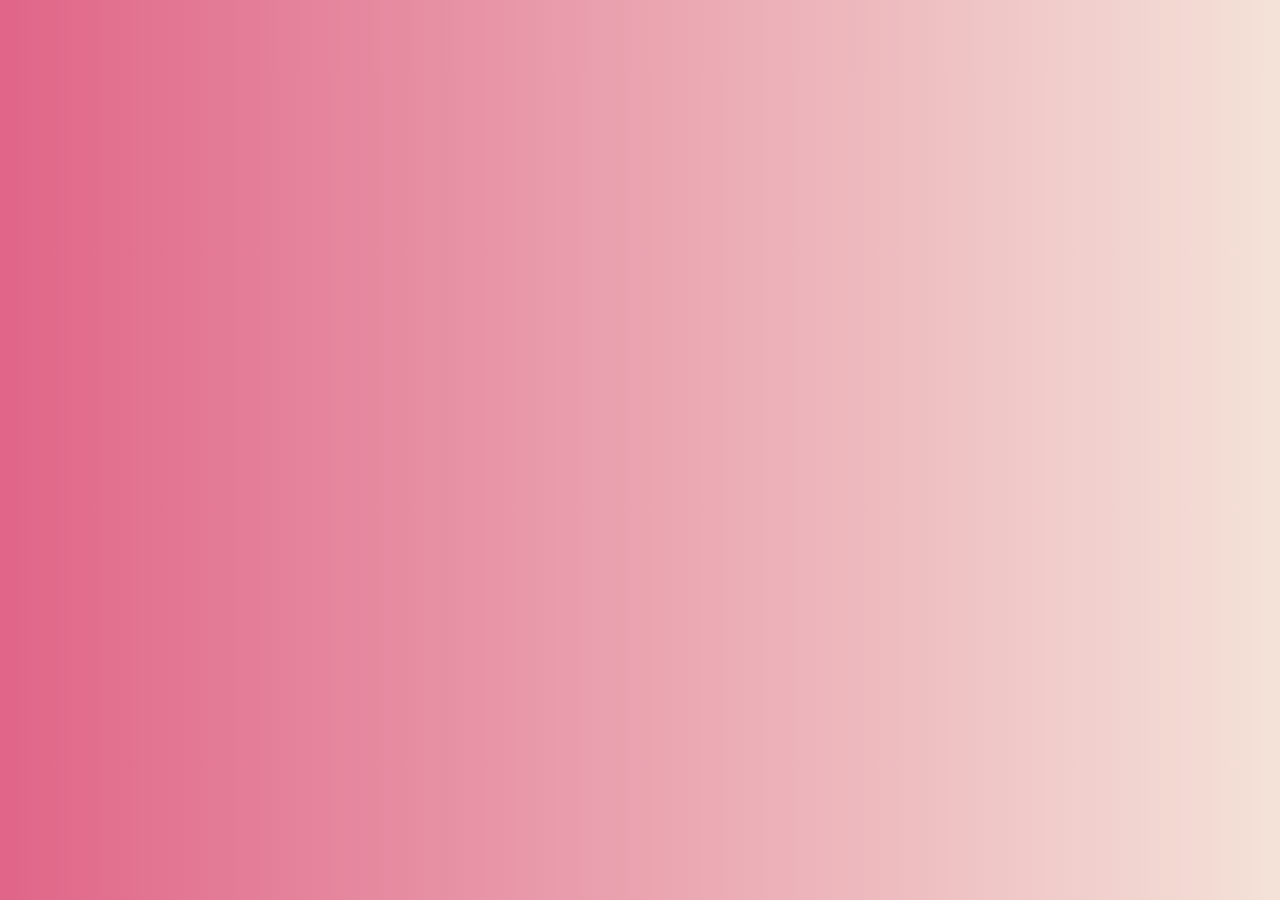
<file: index.html>
<!DOCTYPE html>
<html lang="es">
    <head>
        <meta charset="UTF-8">
        <meta name="viewport" content="width=device-width, initial-scale=1.0">
        <!-- =====BOX ICONS===== -->
        <link href='https://cdn.jsdelivr.net/npm/boxicons@2.0.5/css/boxicons.min.css' rel='stylesheet'>

        <!-- ===== CSS ===== -->
        <link rel="stylesheet" href="assets/css/styles.css">
        <link rel="shortcut icon" href="./assets/img/javascript.ico" type="image/x-icon">
        <title>Practicando JS</title>
    </head>
    <body>
        <!--===== HEADER =====-->
        <header class="l-header">
            <nav class="nav bd-grid">
                <div>
                    <a href="#" class="nav__logo">Practicando con JS</a>
                </div>
                
                <div class="nav__toggle" id="nav-toggle">
                    <i class='bx bx-menu'></i>
                </div>

                <div class="nav__menu" id="nav-menu">
                    <div class="nav__close" id="nav-close">
                        <i class='bx bx-x'></i>
                    </div>

                    <ul class="nav__list">
                        <li class="nav__item"><a href="./bucles/index.html" class="nav__link active">Bucles</a></li>
                        <li class="nav__item"><a href="./triangulos/index.html" class="nav__link">Tipo triángulo</a></li>
                        <li class="nav__item"><a href="./nota/index.html" class="nav__link">Cálculo notas</a></li>
                        <li class="nav__item"><a href="./circulos/index.html" class="nav__link">Cálculo circulo</a></li>
                    </ul>
                </div>
            </nav>
        </header>

        <main class="l-main">
            <!--===== HOME =====-->
            <section class="home" id="home">
                <div class="home__container bd-grid">
                    <div class="home__img">
                        <img src="assets/img/img1.png" alt="" data-speed="-2" class="move">
                        <img src="assets/img/img2.png" alt="" data-speed="2" class="move">
                        <img src="assets/img/img3.png" alt="" data-speed="2" class="move">
                        <img src="assets/img/img4.png" alt="" data-speed="-2" class="move">
                        <img src="assets/img/img5.png" alt="" data-speed="-2" class="move">
                        <!-- <img src="assets/img/img6.png" alt="" data-speed="2" class="move"> -->
                    </div>

                    <div class="home__data">
                        <h1 class="home__title">Cálculos<br> Javascript</h1>
                        <p class="home__description">Prueba mis ejercicios realizados en Javascript.<br> Cálculos circulares, triangulares, notas y bucles</p>
                        <a href="https://github.com/Itzvicen" class="home__button">Github @itzvicen</a>
                    </div>
                </div>
            </section>
        </main>

        <!--===== GSAP =====-->
        <script src="https://cdnjs.cloudflare.com/ajax/libs/gsap/3.5.1/gsap.min.js"></script>

        <!--===== MAIN JS =====-->
        <script src="assets/js/main.js"></script>
    </body>
</html>
</file>
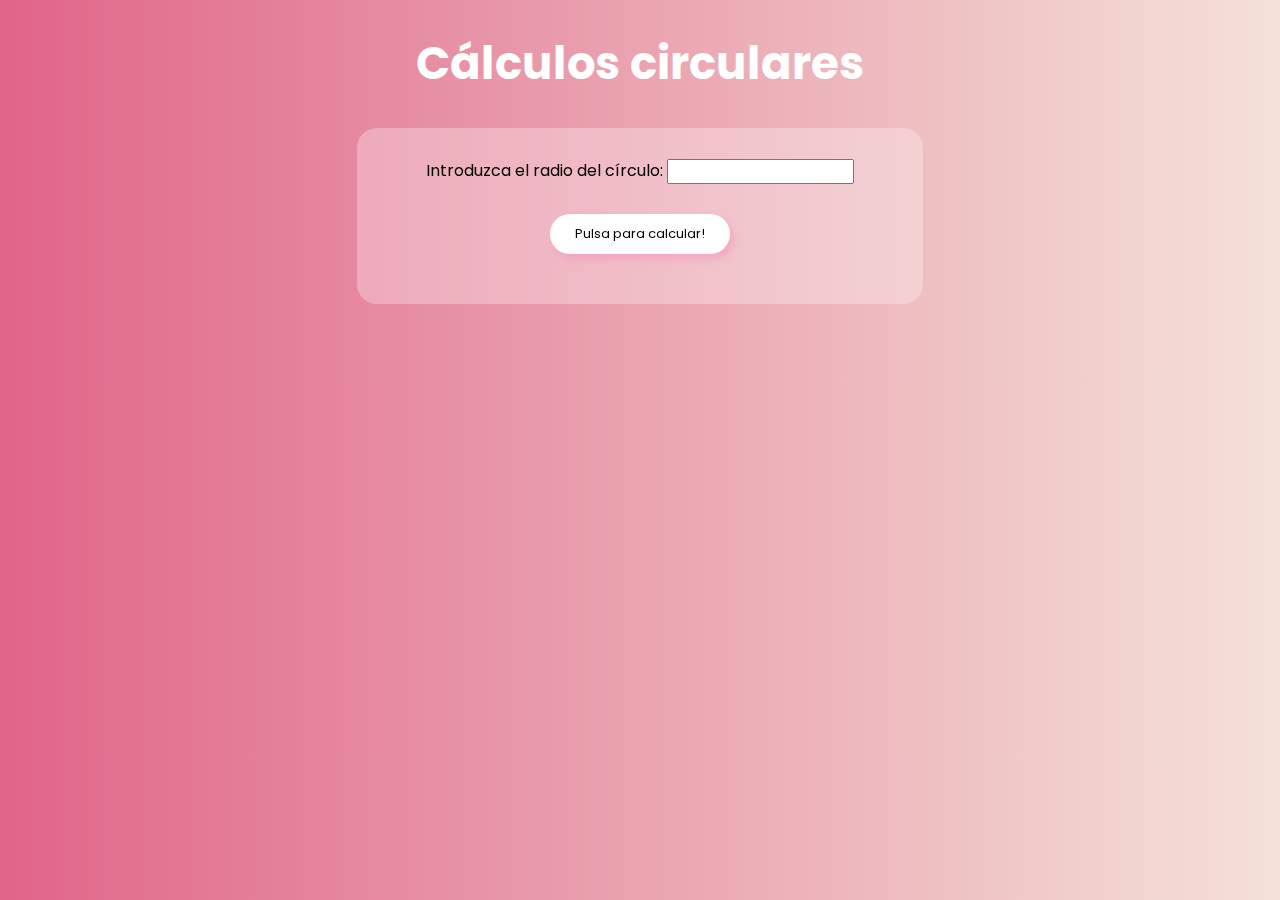
<file: circulos/index.html>
<!DOCTYPE html>
<html lang="es">
<head>
    <meta charset="UTF-8">
    <meta http-equiv="X-UA-Compatible" content="IE=edge">
    <meta name="viewport" content="width=device-width, initial-scale=1.0">
    <link rel="preconnect" href="https://fonts.googleapis.com">
    <link rel="preconnect" href="https://fonts.gstatic.com" crossorigin>
    <link href="https://fonts.googleapis.com/css2?family=Poppins:wght@300;400;600&display=swap" rel="stylesheet">
    <link rel="stylesheet" href="./css/style.css">
    <script src="./js/javascript.js"></script>
    <title>Cálculos circulares</title>
</head>
    <body>
        <h1>Cálculos circulares</h1>

        <div id="formulario">
            <form action="">
                <label for="">Introduzca el radio del círculo: </label>
                <input type="number" id="radio">
            </form>
            <button onclick="circulos()">Pulsa para calcular!</button>
        </div>

        <div id="resultados">
            <p id="resultLong"></p>
            <p id="resultArea"></p>
            <p id="resultVol"></p>
        </div>

    </body>
</html>
</file>
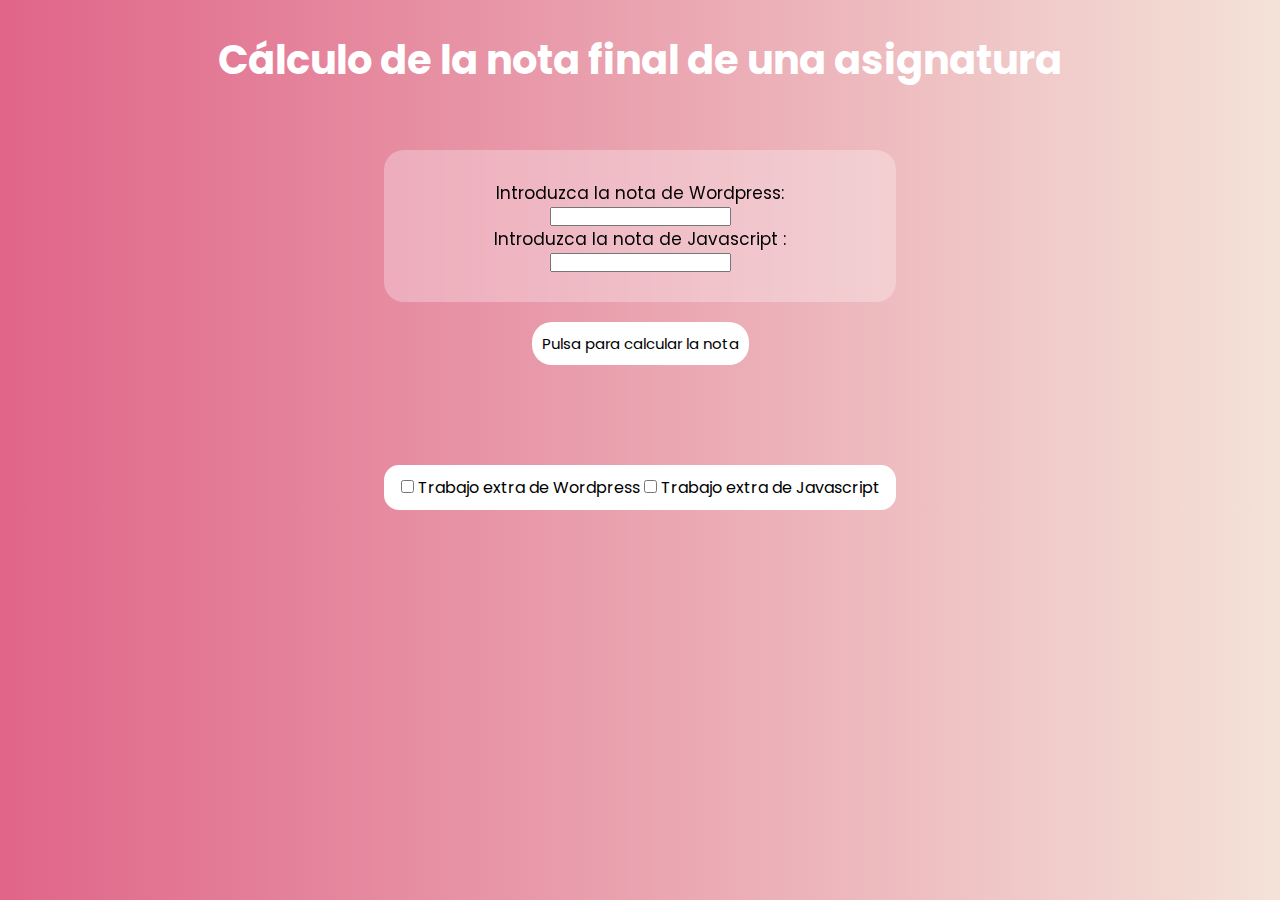
<file: nota/index.html>
<!DOCTYPE html>
<html lang="es">
<head>
    <meta charset="UTF-8">
    <meta http-equiv="X-UA-Compatible" content="IE=edge">
    <meta name="viewport" content="width=device-width, initial-scale=1.0">
    <link rel="preconnect" href="https://fonts.googleapis.com">
    <link rel="preconnect" href="https://fonts.gstatic.com" crossorigin>
    <link href="https://fonts.googleapis.com/css2?family=Poppins:wght@300;400;600&display=swap" rel="stylesheet">
    <link rel="stylesheet" href="./css/style.css">
    <script src="./js/javascript.js"></script>
    <title>Nota final de asignatura</title>
</head>
<body>
    <h1>Cálculo de la nota final de una asignatura</h1>
    <div id="formu">
        <form action="notawp">
            <label for="">Introduzca la nota de Wordpress: </label>
            <input type="number" id="notawp">
        </form>

        <form action="notajs">
            <label for="">Introduzca la nota de Javascript : </label>
            <input type="number" id="notajs">
        </form>
    </div>
    <button onclick="calcNota()">Pulsa para calcular la nota</button>
    <h2 id="resultado"></h2>
    <h3 id="indicacion"></h3>

    <div id="botones">
        <input type="checkbox" name="trabajowp" id="wordpress">
        <label for="">Trabajo extra de Wordpress</label>
        <input type="checkbox" name="trabajojs" id="js">
        <label for="">Trabajo extra de Javascript</label>
    </div>
</body>
</html>
</file>
<file: assets/css/styles.css>
/*===== GOOGLE FONTS =====*/
@import url("https://fonts.googleapis.com/css2?family=Poppins:wght@400;500;600&display=swap");
/*===== VARIABLES CSS =====*/
:root{
  --header-height: 3rem;

  /*===== Colors =====*/
  --first-color: #FCA4A6;
  --first-color-dark: #C1576A;
  --first-color-darken: #A83E51;
  --white-color: #FCF8F8;
  
  /*===== Font and typography =====*/
  --body-font: 'Poppins', sans-serif;
  --big-font-size: 2.5rem;
  --normal-font-size: .938rem;
  
  /*===== z index =====*/
  --z-fixed: 100;
}

@media screen and (min-width: 768px){
  :root{
    --big-font-size: 5rem;
    --normal-font-size: 1rem;
  }
}

/*===== BASE =====*/
*,::before,::after{
  box-sizing: border-box;
}

body{
  margin: var(--header-height) 0 0 0;
  padding: 0;
  font-family: var(--body-font);
  font-size: var(--normal-font-size);
  font-weight: 500;
  
}

h1,p,ul{
  margin: 0;
}

ul{
  padding: 0;
  list-style: none;
}

a{
  text-decoration: none;
}

img{
  max-width: 100%;
  height: auto;
}

/*===== LAYOUT =====*/
.bd-grid{
  max-width: 1024px;
  display: grid;
  grid-template-columns: 100%;
  column-gap: 2rem;
  width: calc(100% - 2rem);
  margin-left: 1rem;
  margin-right: 1rem;
}

.l-header{
  width: 100%;
  position: fixed;
  top: 0;
  left: 0;
  z-index: var(--z-fixed);
  background: linear-gradient(to right, #e06588, #f4e2d8); /* W3C, IE 10+/ Edge, Firefox 16+, Chrome 26+, Opera 12+, Safari 7+ */

}

/*===== NAV =====*/
.nav{
  height: var(--header-height);
  display: flex;
  justify-content: space-between;
  align-items: center;
}

@media screen and (max-width: 768px){
  .nav__menu{
    position: fixed;
    top: 0;
    right: -100%;
    width: 70%;
    height: 100%;
    padding: 3.5rem 1.5rem 0;
    background: rgba(0, 0, 0, 0.699);
    backdrop-filter: blur(10px);
    transition: .5s;
  }

  .home__title{
    font-size: var(--big-font-size);
    line-height: 1.3;
    margin-bottom: 1rem;
    text-align: center;
  }
  
  .home__description{
    margin-bottom: 2.5rem;
    text-align: center;
    font-size: 20px;
  }

}

.nav__close{
  position: absolute;
  top: .75rem;
  right: 1rem;
  font-size: 1.5rem;
  cursor: pointer;
}

.nav__item{
  margin-bottom: 2rem;
}

.nav__close, .nav__link, .nav__logo, .nav__toggle{
  color: var(--white-color);
}

.nav__link:hover{
  color: var(--first-color-dark);
}

.nav__toggle{
  font-size: 1.5rem;
  cursor: pointer;
}

/*=== Show menu ===*/
.show{
  right: 0;
}

/*===== HOME =====*/
.home{
  background: linear-gradient(to right, #e06588, #f4e2d8); /* W3C, IE 10+/ Edge, Firefox 16+, Chrome 26+, Opera 12+, Safari 7+ */
  overflow: hidden;
}

.home__container{
  height: calc(100vh - var(--header-height));
  grid-template-rows: repeat(2, max-content);
  row-gap: 1.5rem;
}

.home__img{
  position: relative;
  padding-top: 1.5rem;
  justify-self: center;
  width: 302px;
  height: 233px;
}

.home__img img{
  position: absolute;
  top: 0;
  left: 0;
}

.home__data{
  color: var(--white-color);
}

.home__title{
  font-size: var(--big-font-size);
  line-height: 1.3;
  margin-bottom: 1rem;
}

.home__description{
  margin-bottom: 2.5rem;
}

.home__button{
  display: block;
  background-color: var(--first-color-dark);
  color: var(--white-color);
  padding: 1.125rem 2rem;
  border-radius: .5rem;
  text-align: center;
}

.home__button:hover{
  background-color: var(--first-color-darken);
}

/* ===== MEDIA QUERIES =====*/
@media screen and (min-width: 768px){
  body{
    margin: 0;
  }
  
  .nav{
    height: calc(var(--header-height) + 1.5rem);
  }

  .nav__toggle, .nav__close{
    display: none;
  }

  .nav__list{
    display: flex;
  }

  .nav__item{
    margin-left: 3rem;
    margin-bottom: 0;
  }

  .home__container{
    height: 100vh;
    grid-template-columns: repeat(2, max-content);
    grid-template-rows:  1fr;
    row-gap: 0;
    align-items: center;
    justify-content: center;
  }
  
  .home__img{
    order: 1;
    width: 375px;
    height: 289px;
  }

  .home__img img{
    width: 375px;
  }

}

@media screen and (min-width: 1024px){
  .bd-grid{
    margin-left: auto;
    margin-right: auto;
  }

  .home__container{
    justify-content: initial;
    column-gap: 4.5rem;
  }

  .home__img{
    width: 604px;
    height: 466px;
  }

  .home__img img{
    width: 503px;
    margin-top: 30px;
  }
}
</file>
<file: circulos/css/style.css>
body{
    background: linear-gradient(to right, #e06588, #f4e2d8); /* W3C, IE 10+/ Edge, Firefox 16+, Chrome 26+, Opera 12+, Safari 7+ */
    color: white;
}

h1{
    font-family: 'Poppins', sans-serif;
    margin-bottom: 30px;
    text-align: center;
    font-size: 45px;
}

label{
    font-family: 'Poppins', sans-serif;
}

button{
    text-align: center;
    display: block;
    margin: 20px auto;
    border: hidden;
    padding: 10px;
    width: 180px;
    font-size: 13px;
    border-radius: 20px;
    font-family: 'Poppins', sans-serif;
    background-color: white;
    box-shadow: 4px 5px 7px rgba(248, 134, 187, 0.432);
    
}

button:hover{
    background-color: black;
    color: white;
    transition: 0.5s all;
}

input {
    margin-bottom: 10px;
    padding: 3px;
}

#formulario{
    text-align: center;
    background-color: rgba(255, 255, 255, 0.295);  
    backdrop-filter: blur(10px);
    color: black;
    padding: 30px;
    border-radius: 20px;
    margin: auto;
    width: 40%;
}

#formulario:hover{
    padding: 30px;
    transform:scale(1.1);
    transition: all 2s;
}

#resultados{
    font-family: 'Poppins';
    text-align: center;
    background-color: rgb(255, 255, 255);  
    backdrop-filter: blur(10px);
    color: black;
    padding: 10px;
    border-radius: 20px;
    font-family: 'Poppins', sans-serif;
    font-size: 15px;
    margin: 20px auto;
    width: 40%;
    visibility: hidden;
}

@media screen and (max-width: 768px) {
    h1{
        font-size: 25px;
    }

    #formulario{
        width: 80%;
    }

    #formulario:hover{
        padding: 30px;
        transform:scale(1);
    }

    #resultados{
        width: 90%;
    }


}
</file>
<file: nota/css/style.css>
* {
    margin: 0;
    padding: 0;
    box-sizing: border-box;
}

body{
    background: linear-gradient(to right, #e06588, #f4e2d8); /* W3C, IE 10+/ Edge, Firefox 16+, Chrome 26+, Opera 12+, Safari 7+ */
    max-height: 100%;
    color: white;    
}

h1{
    font-family: 'Poppins', sans-serif;
    margin-bottom: 60px;
    margin-top: 30px;
    text-align: center;
    font-size: 40px;
    padding-left: 50px;
    padding-right: 50px;
}

label{
    font-family: 'Poppins', sans-serif;
}

#formu{
    text-align: center;
    background-color: rgba(255, 255, 255, 0.295);  
    backdrop-filter: blur(10px);
    color: black;
    padding: 30px;
    border-radius: 20px;
    margin: auto;
    width: 40%;
    font-size: 17px;
}

button{
    text-align: center;
    display: block;
    margin: 20px auto;
    border: hidden;
    padding: 10px;
    border-radius: 20px;
    background-color: white;
    font-family: 'Poppins', sans-serif;
    font-size: 15px;
}

button:hover{
    background-color: black;
    color: white;
    transition: 0.5s all;
}

h2 {
    text-align: center;
    background-color: white;
    color: black;
    padding: 15px;
    border-radius: 20px;
    font-family: 'Poppins', sans-serif;
    font-size: 20px;
    margin: auto;
    width: 40%;
    visibility: hidden;
}

h3{
    text-align: center;
    background-color: rgb(0, 0, 0);
    color: rgb(255, 255, 255);
    padding: 15px;
    border-radius: 20px;
    font-family: 'Poppins', sans-serif;
    font-size: 19px;
    margin: 10px auto;
    width: 40%;
    visibility: hidden;
}

#botones {
    text-align: center;
    padding: 10px;
    background-color: white;
    width: 40%;
    color: black;
    border-radius: 15px;
    display: block;
    margin: auto;
}

@media screen and (max-width: 768px) {
    h1{
        font-size: 25px;
    }

    #formu{
        width: 90%;
    }

    h2{
        width: 90%;
    }

    h3 {
        width: 90%;
    }

    #botones{
        width: 90%;
        display: block;
    }

    button{
        font-size: 15px;
    }

}
</file>
